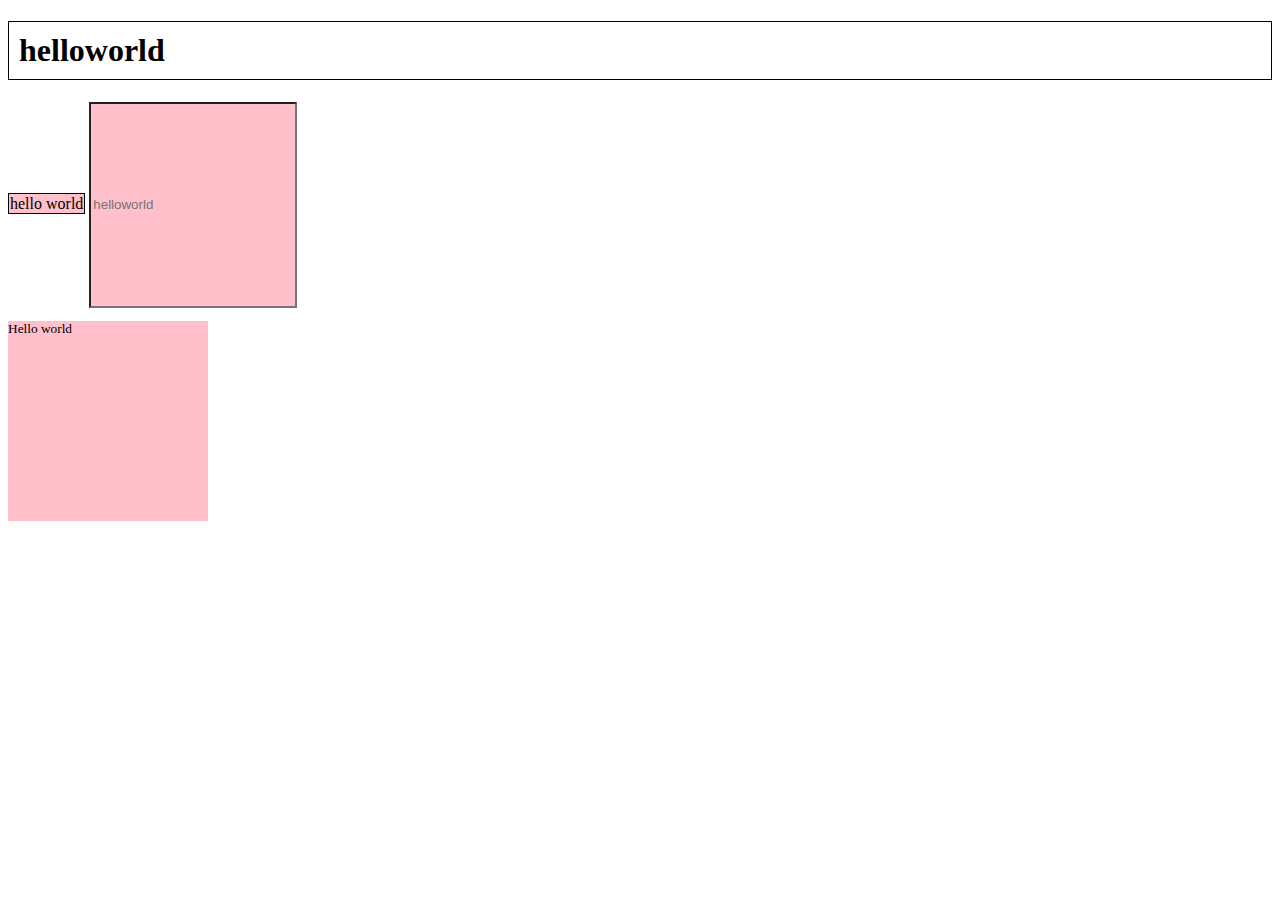
<file: index.html>
<!DOCTYPE html>
<html>
    <head>
        <title>home</title>
       <link rel="stylesheet" href="./index.css">
    </head>
    <body>
        <h1 style="padding: 10px; border: 1px solid black"> helloworld</h1>
        
        <span style="padding: 1px; border: 1px solid black;">hello world</span>
        <input type="text"  placeholder="helloworld" id="text-box">
        <div class="container">
          <p> Hello world</p>
            </div>
          

    </body>
</html>
</file>
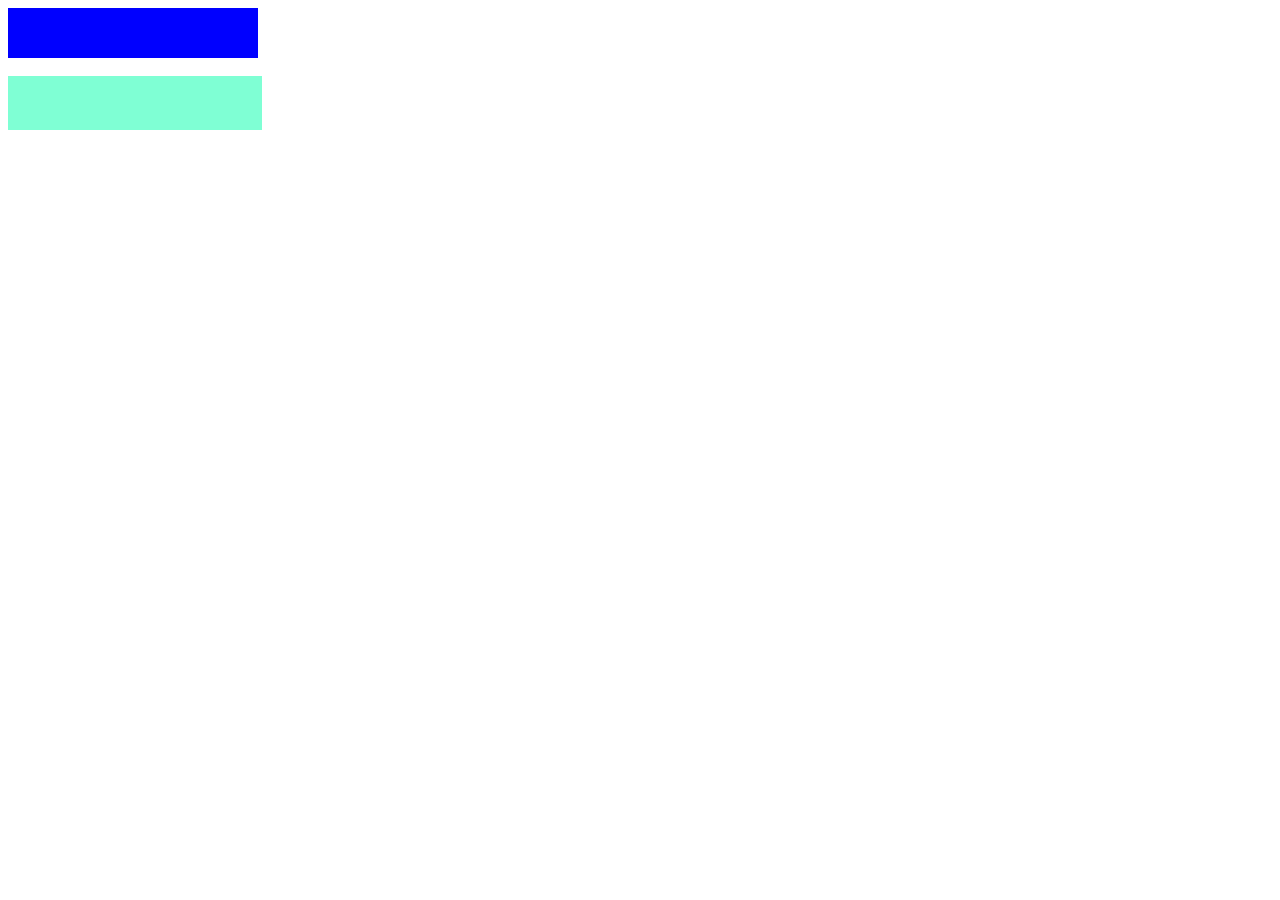
<file: task2.html>
<!DOCTYPE html>
<Html>
    <head>
        <link rel="stylesheet" href="./index.css">
    </head>
    <body>
    <!--<a href="https://www.facebook.com/" target="_blank" referrerpolicy="no-referrer">facebook</a>
        <img class="img" src="https://images.unsplash.com/photo-1627843563095-f6e94676cfe0?ixlib=rb-4.0.3&ixid=MnwxMjA3fDB8MHxwaG90by1wYWdlfHx8fGVufDB8fHx8&auto=format&fit=crop&w=1780&q=80" alt="facebook-icon">-->
    <div class="container1"></div>
    
    <br>

    <div class="container2"></div>        
    </body>
</Html>
</file>
<file: index.css>
span{
    
    background-color: pink;
    height: 20px;
    width: 200px;
    
}
#text-box {
    background-color: pink;
    font-size: 10pt;
    height: 200px;
    width : 200px;
}
.container{
    background-color: pink;
    font-size: 10pt;
    height: 200px;
    width : 200px;
}
.img{
    height: 200px;

}
.container1{
    width: 250px;
    height: 50px;
    background-color: blue;
    padding: 2px;
    border: 1px;
    box-sizing: border-box;
}
.container2{
    width: 250px;
    height: 50px;
    background-color: aquamarine;
    padding: 2px;
    border: 1px;
    box-sizing: content-box;

}
</file>
